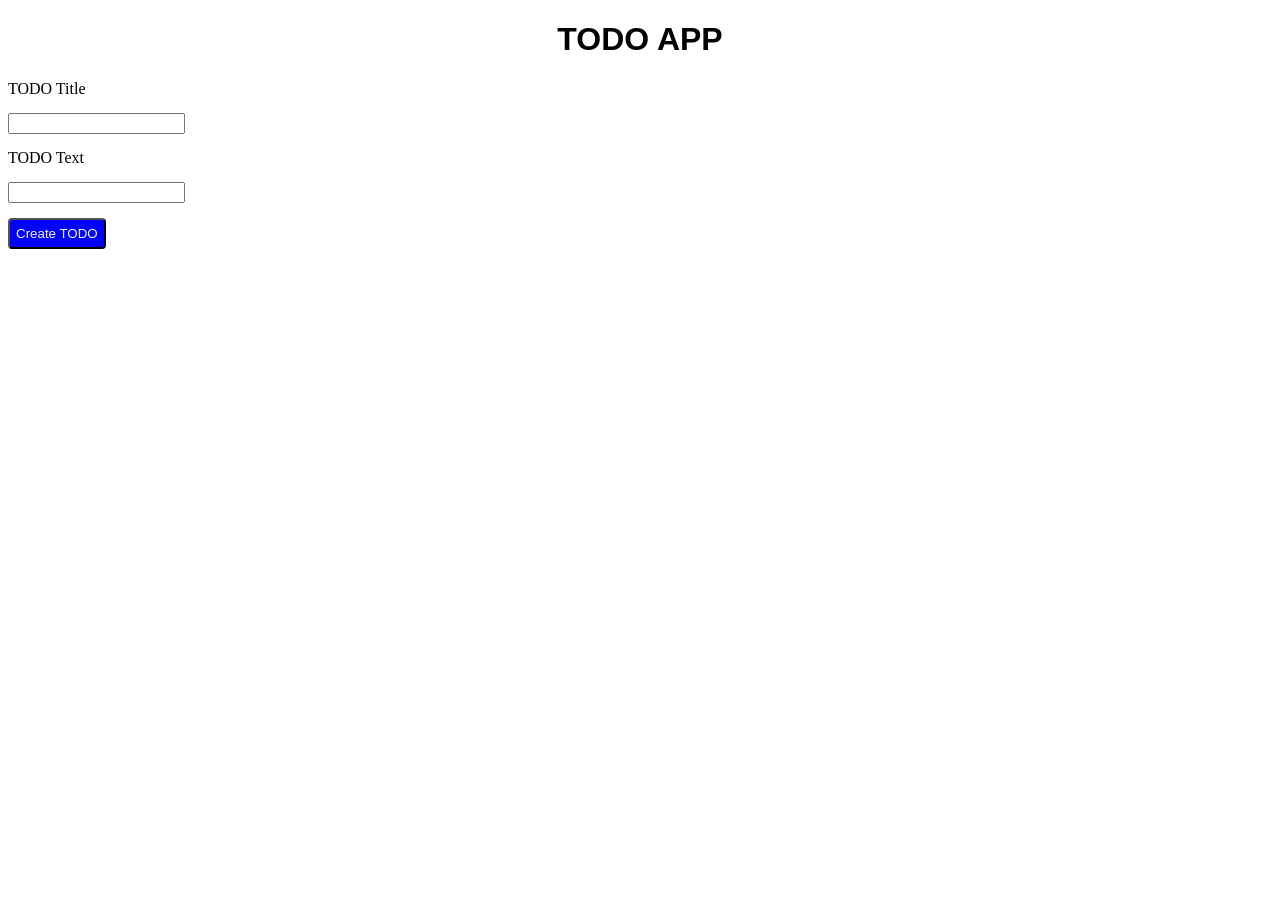
<file: js/module-11/index.html>
<!DOCTYPE html>
<html lang="en">
  <head>
    <meta charset="UTF-8" />
    <meta http-equiv="X-UA-Compatible" content="IE=edge" />
    <meta name="viewport" content="width=device-width, initial-scale=1.0" />
    <link rel="stylesheet" href="./css/styles.css" />
    <title>JavaScript Events</title>
  </head>
  <body>
    <h1 class="main-title">todo app</h1>
    <div class="container">
      <div class="left-side">
        <form action="" class="submit-form">
          <label for="title" class="form-label">TODO Title</label>
          <input type="text" id="title" class="form-input" />
          <label for="text" class="form-label">TODO Text</label>
          <input type="text" id="text" class="form-input" />
          <input type="button" value="Create TODO" class="submit-button" />
        </form>
      </div>
      <div class="right-side"></div>
    </div>
    <script src="./js/app.js"></script>
  </body>
</html>
</file>
<file: js/module-11/css/styles.css>
.main-title {
    text-transform: uppercase;
    font-family: Arial, sans-serif;
    text-align: center;
}

.container {
    display: flex;
}

.left-side, .right-side {
    width: 50%;
}

.right-side {
    display: flex;
    flex-direction: column;
}

.todo-list {
    border: 1px solid #c0c0c0;
    border-radius: 6px;
    padding: 0 12px 15px;
    margin: 20px 0;
}

.submit-form {
    display:flex;
    flex-direction: column;
    gap: 15px;
}

.form-input {
    width: min-content;
}

.submit-button {
    width: max-content;
    padding: 6px;
    border-radius: 4px;
    background-color: blue;
    color: whitesmoke;
}

.delete-button {
    width: max-content;
    padding: 6px;
    border-radius: 4px;
    background-color: red;
    color: whitesmoke;
}
</file>
